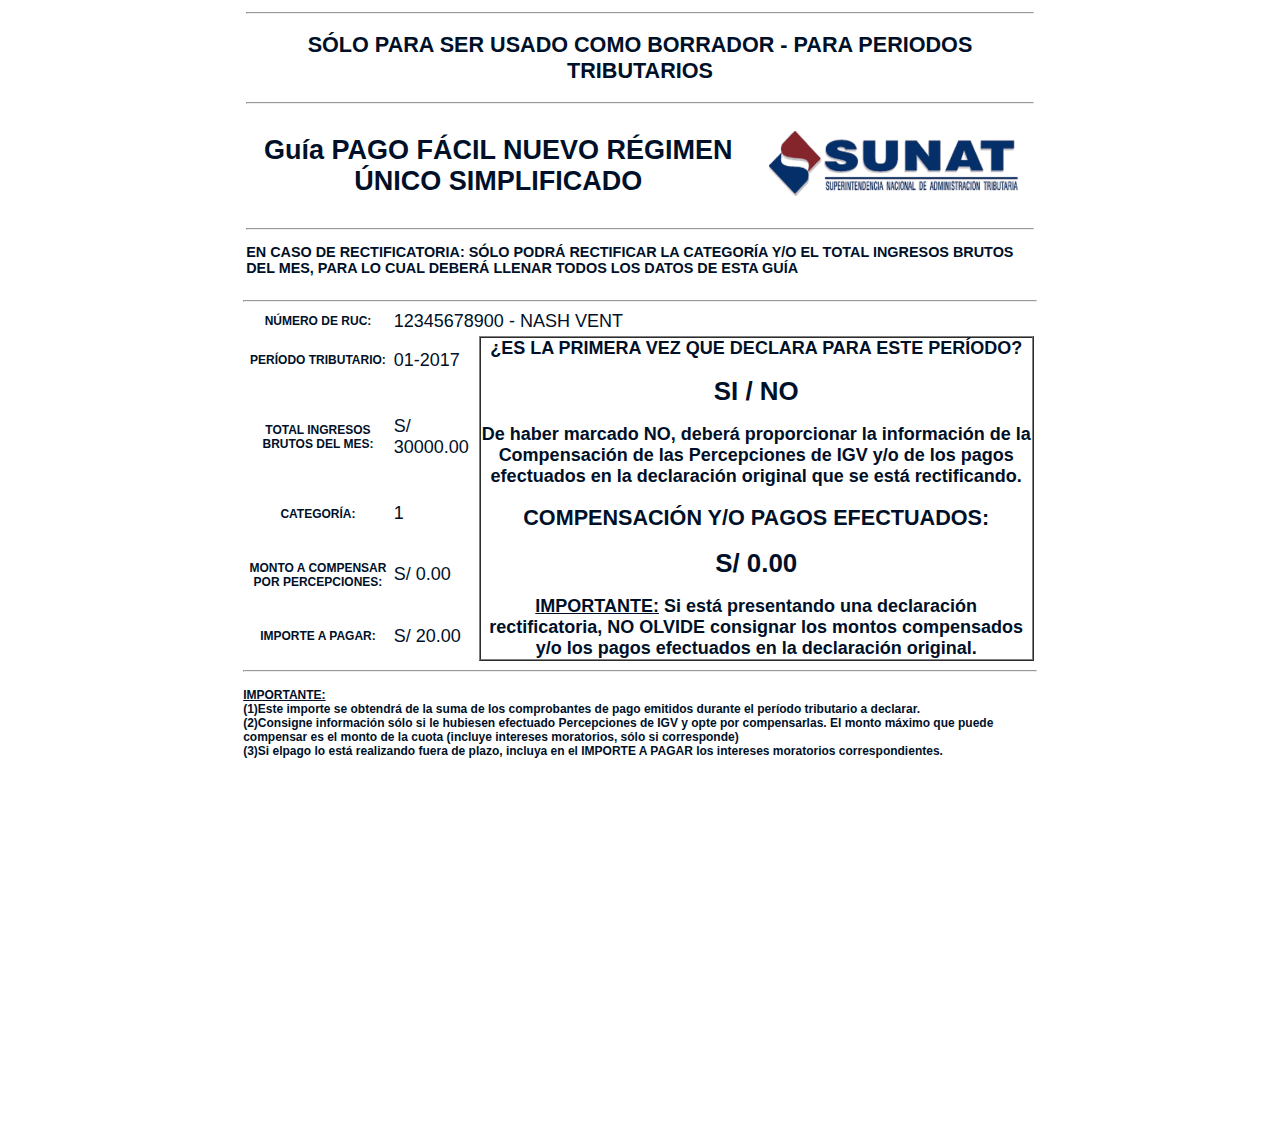
<file: formulario1/formulario1.html>
<!DOCTYPE html>
<html lang="en">
  <head>
    <meta charset="utf-8">
    <title>Formulario1</title>
    <link rel="stylesheet" href="estilo.css" media="all" />
  </head>
  <body>
  <table width="100%" border="0">
    <tr>
      <td colspan="2" align="center"><hr><h2>SÓLO PARA SER USADO COMO BORRADOR - PARA PERIODOS TRIBUTARIOS</h2><hr></td>
    </tr>
    <tr>
      <td align="center"><h1>Guía PAGO FÁCIL NUEVO RÉGIMEN ÚNICO SIMPLIFICADO</h1></td>
      <td align="center">
        <div id="logo">
        <img src="logo.gif" border="0" width="250" height="65">
      </td>
    </tr>
    <tr>
      <td colspan="2"><hr><h3>EN  CASO  DE  RECTIFICATORIA: SÓLO PODRÁ RECTIFICAR LA CATEGORÍA Y/O EL TOTAL INGRESOS BRUTOS DEL MES, PARA LO CUAL DEBERÁ LLENAR TODOS LOS DATOS DE ESTA GUÍA</h3></td>
    </tr>
  </table>
  <hr>
  <table width="100%" border="0">
  <tr>
   <th align="leaf">NÚMERO DE RUC:</th>
   <td colspan="2">12345678900 - NASH VENT</td>
  </tr>
  <tr>
   <th align="leaf">PERÍODO TRIBUTARIO:</th>
   <td>01-2017</td>
   <td rowspan="5">
      <table width="100%" border="1" cellspacing=0 cellpadding=0>
        <tr>
          <th align="right">
          <center>
           ¿ES LA PRIMERA VEZ QUE DECLARA PARA ESTE PERÍODO?
           <p><b><big><big>SI / NO</big></big> </b></p>
           De haber marcado NO, deberá proporcionar la información de la Compensación  de  las  Percepciones  de  IGV  y/o  de  los  pagos efectuados  en  la  declaración  original  que  se  está  rectificando.
            <p><b><big>COMPENSACIÓN  Y/O PAGOS EFECTUADOS:</big></b></p>
            <p><b><big><big>S/ 0.00</big></big></b></p>
            <u>IMPORTANTE:</u> Si está presentando una declaración rectificatoria, NO OLVIDE consignar los montos compensados y/o los pagos efectuados en la declaración original.
          </center>
          </th>
        </tr>
      </table>      
   </td>
  </tr>
  <tr>
  <th align="leaf">TOTAL INGRESOS BRUTOS DEL MES:</th>
   <td>S/ 30000.00</td>
  </tr>
  <tr>
   <th align="leaf">CATEGORÍA:</th>
   <td>1</td>
  </tr>
  <tr>
   <th align="leaf">MONTO A COMPENSAR POR PERCEPCIONES: </th>
   <td>S/ 0.00</td>
  </tr>
  <tr>
   <th align="leaf">IMPORTE A PAGAR:</th>
   <td>S/ 20.00</td>
  </tr>
  </table>

  <hr>
  <h4>
    <u>IMPORTANTE:</u><br>
    (1)Este importe se obtendrá de la suma de los comprobantes de pago emitidos durante el período tributario a declarar.<br>
    (2)Consigne información sólo si le hubiesen efectuado Percepciones de IGV y opte por compensarlas. El monto máximo que puede compensar es el monto de la cuota (incluye intereses moratorios, sólo si corresponde)<br>
    (3)Si elpago lo está realizando fuera de plazo, incluya en el IMPORTE A PAGAR los intereses moratorios correspondientes.
  </h4>

</body>
</html>
</file>
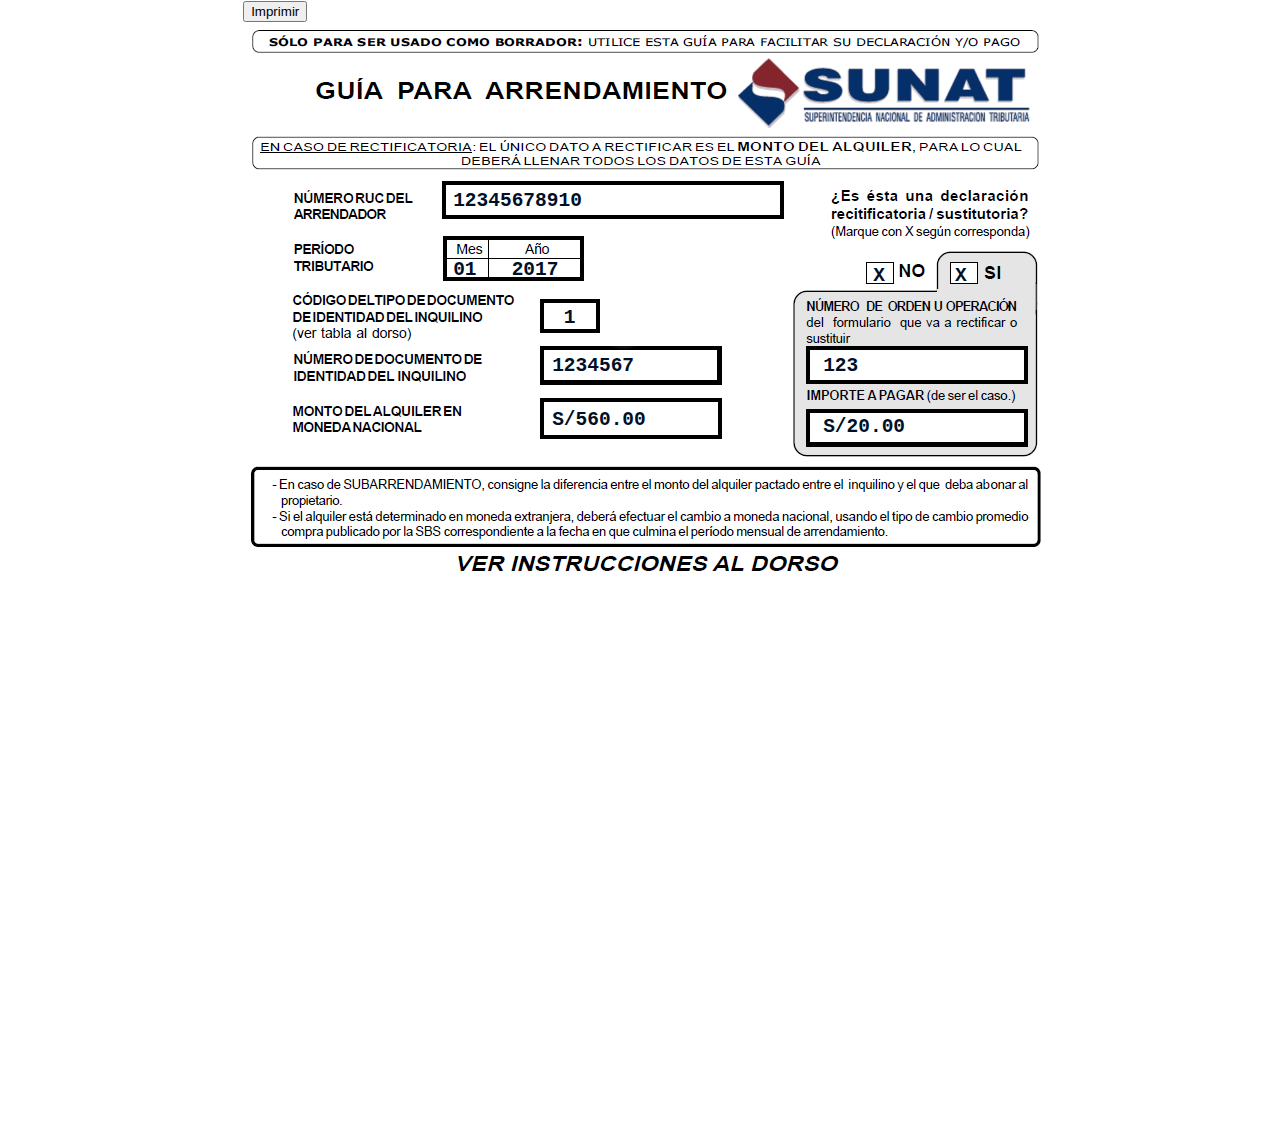
<file: guias/arreda/arrenda.html>
<!DOCTYPE html>
<html lang="en">
<head>
  <meta charset="UTF-8">
  <title>Guía para Arrendamiento</title>
  <style>
    #capa3{ position:absolute;
     z-index:1;
     top: 355px;
     left: 580px;
     width:300px;
     height:12px;
    }
    #capa4{ position:absolute;
     z-index:1;
     top:296px;
     left: 309px;
     width:300px;
     height:12px;
    }
    #capa5{ position:absolute;
     z-index:1;
     top: 265px;
     left:630px;
     width:300px;
     height:12px;
    }
    #capa1{ position:absolute;
     z-index:1;
     top:190px;
     left:210px;
     width:300px;
     height:12px;
    }
    #capa2{
     position:absolute;
     z-index:0;
    }
    body {
      position: relative;
      width: 21cm;  
      height: 29.7cm; 
      margin: 0 auto; 
      color: #001028;
      background: #FFFFFF;
      font: bold 90% monospace;
      font-size: 1.5em;
    }
    hr{
      visibility: hidden;
    }
  </style>
  <input type='button' onclick='window.print();' value='Imprimir' align="left" /></form> 
</head>
<body>
  <div id="capa2"> <img src="arrenda.jpg" /> </div>
  <div id="capa1">
    12345678910
    <hr style="margin-bottom: 35px;">
    01&nbsp;&nbsp;&nbsp;2017
  </div>
  <div id="capa4">
    <hr style="margin-bottom:-1px;">
    &nbsp;1
    <hr style="margin-bottom: 14px;">
    1234567<br><br>
    <hr style="margin-bottom:-1px;">
    S/560.00
  </div>
  <div id="capa5">
    X&nbsp;&nbsp;&nbsp;&nbsp;&nbsp;&nbsp;X
  </div>
  <div id="capa3">
    123<br><br>
    <hr style="margin-bottom: 5px;">
    S/20.00   
  </div>
</body>
</html>
</file>
<file: formulario1/estilo.css>
body {
  position: relative;
  width: 21cm;  
  height: 29.7cm; 
  margin: 0 auto; 
  color: #001028;
  background: #FFFFFF; 
  font-family: Arial, sans-serif; 
  font-size: 12px; 
  font-family: Arial;
}

h5 {
  border-radius: 14px 14px 14px 14px;
-moz-border-radius: 14px 14px 14px 14px;
-webkit-border-radius: 14px 14px 14px 14px;
  border: 2px solid  #030303;
  color: #030303;
  font-size: 0.7em;
  line-height: 1.4em;
  font-weight: normal;
  text-align: center;
  margin: 0 0 20px 0;
}

hr {
  border: 1;
  color: #030303;
}

td{
  font-size: large;
}
h2{
  font-size: 1.2em;
}
h1{
  font-size: 1.5em;
}
h3{
  font-size: 0.8em;
}
</file>
